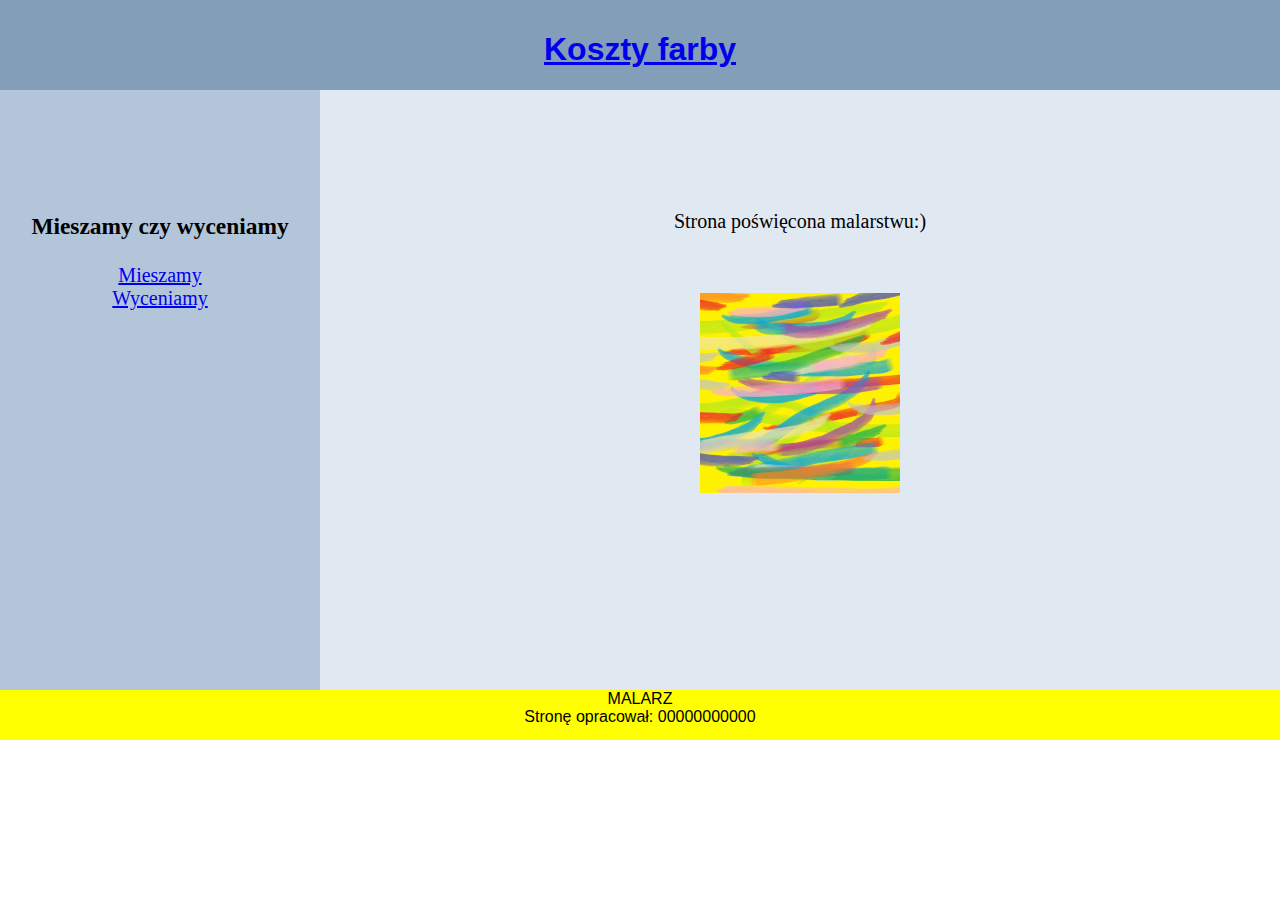
<file: Exam1/index.html>
<!DOCTYPE html>
<html lang="pl">
<head>
    <meta charset="UTF-8">
    <meta http-equiv="X-UA-Compatible" content="IE=edge">
    <meta name="viewport" content="width=device-width, initial-scale=1.0">
    <title>malarz</title>
    <link rel="stylesheet" href="styl.css">
</head>
<body>
    <header>
        <h1><a href="index.html">Koszty farby</a></h1>
    </header>
    <main id="lewy">
        <h3>Mieszamy czy wyceniamy</h3>
        <a href="mieszamy.html">Mieszamy</a>
        <br/>
        <a href="cena.html">Wyceniamy</a>
    </main>
    <section id="prawy">
        <p>Strona poświęcona malarstwu:)</p>
        <img src="obraz.jpeg" alt="abstrakcja"/>
    </section>
    <footer>
        <p>MALARZ <br/>
        Stronę opracował: 00000000000</p>
    </footer>
</body>
</html>
</file>
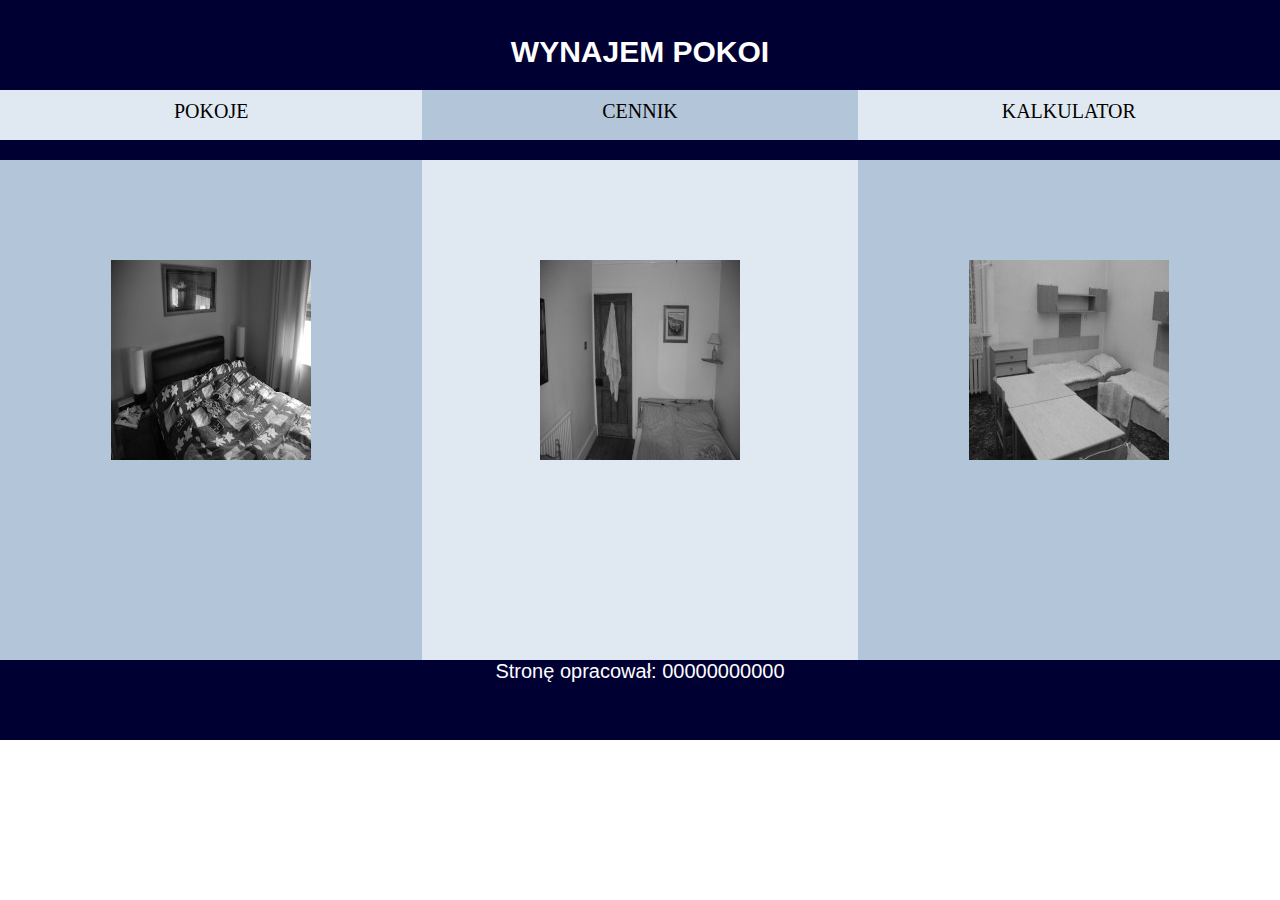
<file: Exam11/index.html>
<!DOCTYPE html>
<html lang="pl">
<head>
    <meta charset="UTF-8">
    <meta http-equiv="X-UA-Compatible" content="IE=edge">
    <meta name="viewport" content="width=\, initial-scale=1.0">
    <title>Pokoje</title>
    <link rel="stylesheet" href="styl.css">
</head>
<body>
    <header id="baner1">
        <h2>WYNAJEM POKOI</h2>
    </header>
    <nav>
        <section id="menu1">
            <a href="index.html">POKOJE</a>
        </section>
        <section id="menu2">
            <a href="cennik.php">CENNIK</a>
        </section>
        <section id="menu3">
            <a href="kalkulator.html">KALKULATOR</a>
        </section>
    </nav>
    <div id="baner2"></div>
    <main>
        <section id="lewy">
            <img src="1.jpg" alt="Gdzie obrazek?"/>
        </section>
        <section id="srodkowy">
            <img src="2.jpg" alt="Gdzie obrazek?"/>
        </section>
        <section id="prawy">
            <img src="3.jpg" alt="Gdzie obrazek?"/>
        </section>
    </main>
    <footer id="stopka">
        <p>Stronę opracował: 00000000000</p>
    </footer>
</body>
</html>
</file>
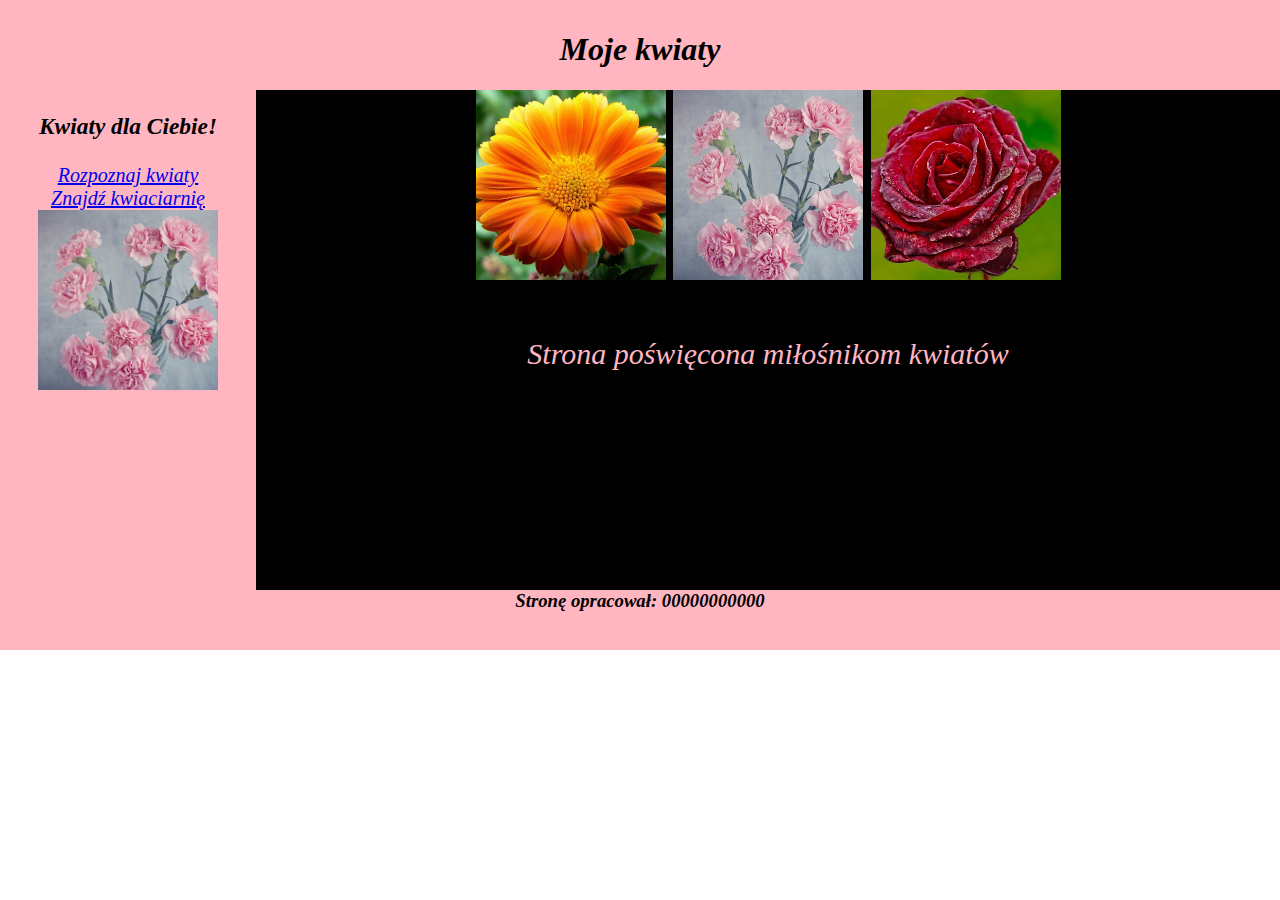
<file: Exam8/index.html>
<!DOCTYPE html>
<html lang="pl">
<head>
    <meta charset="UTF-8">
    <meta http-equiv="X-UA-Compatible" content="IE=edge">
    <meta name="viewport" content="width=device-width, initial-scale=1.0">
    <title>Kwiaty</title>
    <link rel="stylesheet" href="styl.css">
</head>
<body>
    <header>
        <h1>Moje kwiaty</h1>
    </header>
    <section id="lewy">
        <h3>Kwiaty dla Ciebie!</h3>
        <a href="https:///www.swiatkwiatow.pl/">Rozpoznaj kwiaty</a>
        <br/>
        <a href="znajdz.php">Znajdź kwiaciarnię</a>
        <br/>
        <img src="gozdzik.jpg" alt="Goździk"/>
    </section>
    <section id="prawy">
        <img src="gerbera.jpg" alt="Gerbera"/>
        <img src="gozdzik.jpg" alt="Goździk"/>
        <img src="roza.jpg" alt="Róża"/>
        <p>Strona poświęcona miłośnikom kwiatów</p>
    </section>
    <footer>
        <h3>Stronę opracował: 00000000000</h3>
    </footer>
</body>
</html>
</file>
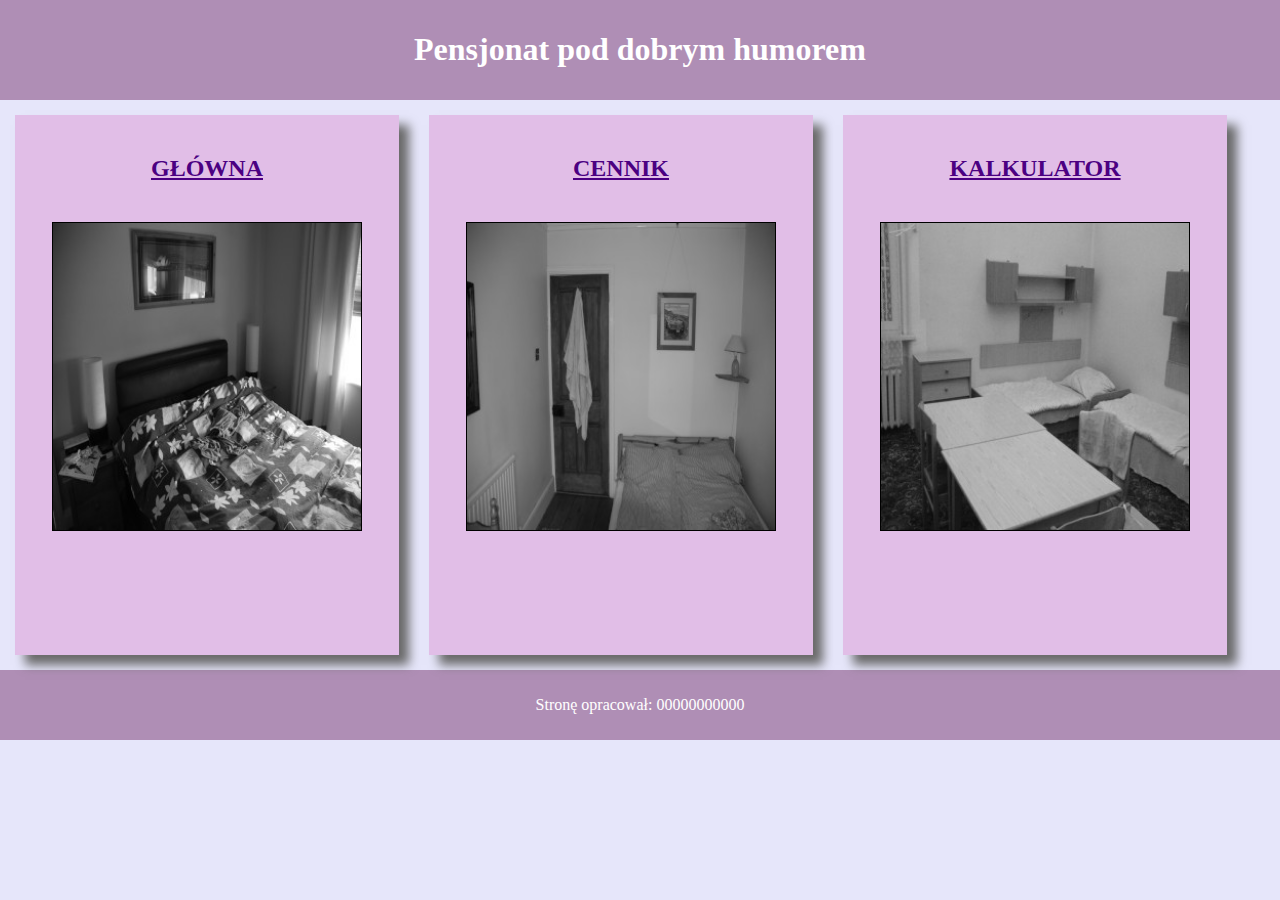
<file: Exam9/index.html>
<!DOCTYPE html>
<html lang="pl">
    <head>
        <meta charset="utf-8">
        <title>Wynajem pokoi</title>
        <link rel="stylesheet" href="styl2.css">
    </head>
    <body>
        <header id="baner">
            <h1>Pensjonat pod dobrym humorem</h1>
        </header>
        <section id="lewy">
            <a href="index.html">GŁÓWNA</a>
            <img src="1.jpg" alt="pokoje"/>
        </section>
        <section id="srodkowy">
            <a href="cennik.php">CENNIK</a>
            <img src="2.jpg" alt="pokoje"/>
        </section>
        <section id="prawy">
            <a href="kalkulator.html">KALKULATOR</a>
            <img src="3.jpg" alt="pokoje"/>
        </section>
        <footer id="stopka">
            <p>Stronę opracował: 00000000000</p>
        </footer>
    </body>
</html>
</file>
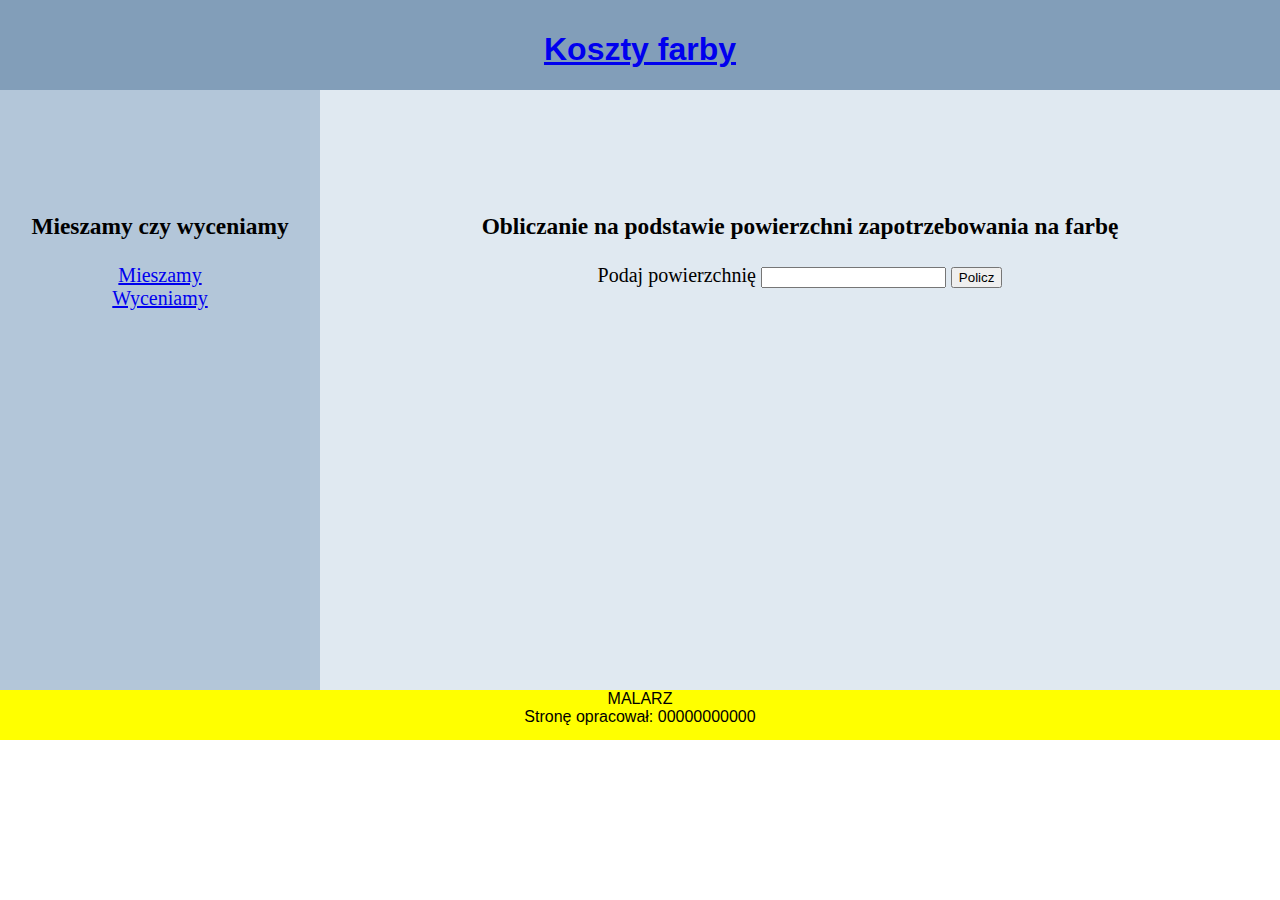
<file: Exam1/cena.html>
<!DOCTYPE html>
<html lang="pl">
<head>
    <meta charset="UTF-8">
    <meta http-equiv="X-UA-Compatible" content="IE=edge">
    <meta name="viewport" content="width=device-width, initial-scale=1.0">
    <title>malarz</title>
    <link rel="stylesheet" href="styl.css">
    <script>
        function policz(){
            wynik.innerText = "Liczba jednolitrowych puszek farby potrzebnych do pomalowania wynosi: " + Math.ceil(powierzchnia.value / 4);
        }
    </script>
</head>
<body>
    <header>
        <h1><a href="index.html">Koszty farby</a></h1>
    </header>
    <main id="lewy">
        <h3>Mieszamy czy wyceniamy</h3>
        <a href="mieszamy.html">Mieszamy</a>
        <br/>
        <a href="cena.html">Wyceniamy</a>
    </main>
    <section id="prawy">
        <h3>Obliczanie na podstawie powierzchni zapotrzebowania na farbę</h3>
        <label>
            Podaj powierzchnię
            <input type="number" id="powierzchnia"/>
        </label>
        <button onclick="policz()">Policz</button>
        <p id="wynik"></p>
    </section>
    <footer>
        <p>MALARZ <br/>
        Stronę opracował: 00000000000</p>
    </footer>
</body>
</html>
</file>
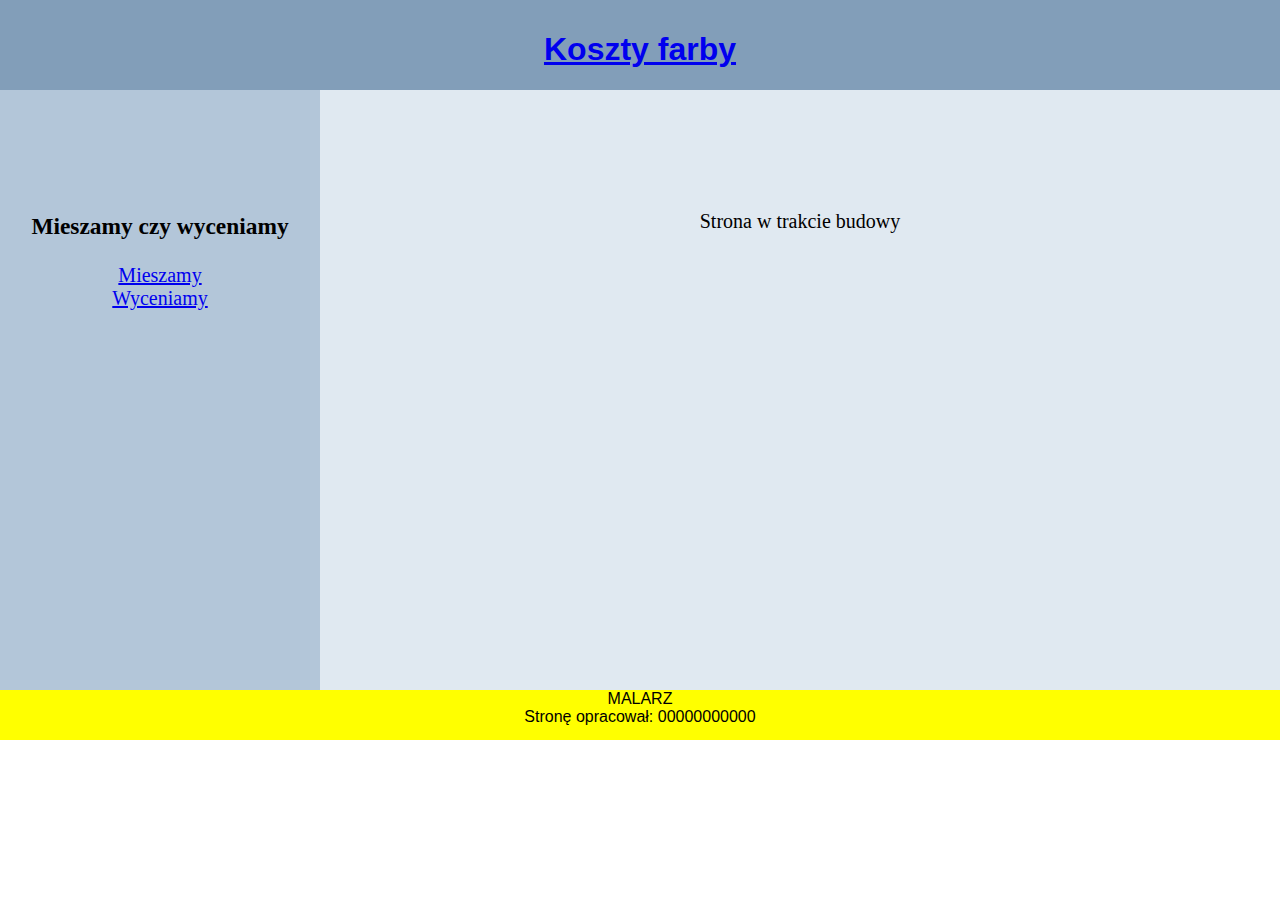
<file: Exam1/mieszamy.html>
<!DOCTYPE html>
<html lang="pl">
<head>
    <meta charset="UTF-8">
    <meta http-equiv="X-UA-Compatible" content="IE=edge">
    <meta name="viewport" content="width=device-width, initial-scale=1.0">
    <title>malarz</title>
    <link rel="stylesheet" href="styl.css">
</head>
<body>
    <header>
        <h1><a href="index.html">Koszty farby</a></h1>
    </header>
    <main id="lewy">
        <h3>Mieszamy czy wyceniamy</h3>
        <a href="mieszamy.html">Mieszamy</a>
        <br/>
        <a href="cena.html">Wyceniamy</a>
    </main>
    <section id="prawy">
        <p>Strona w trakcie budowy</p>
    </section>
    <footer>
        <p>MALARZ <br/>
        Stronę opracował: 00000000000</p>
    </footer>
</body>
</html>
</file>
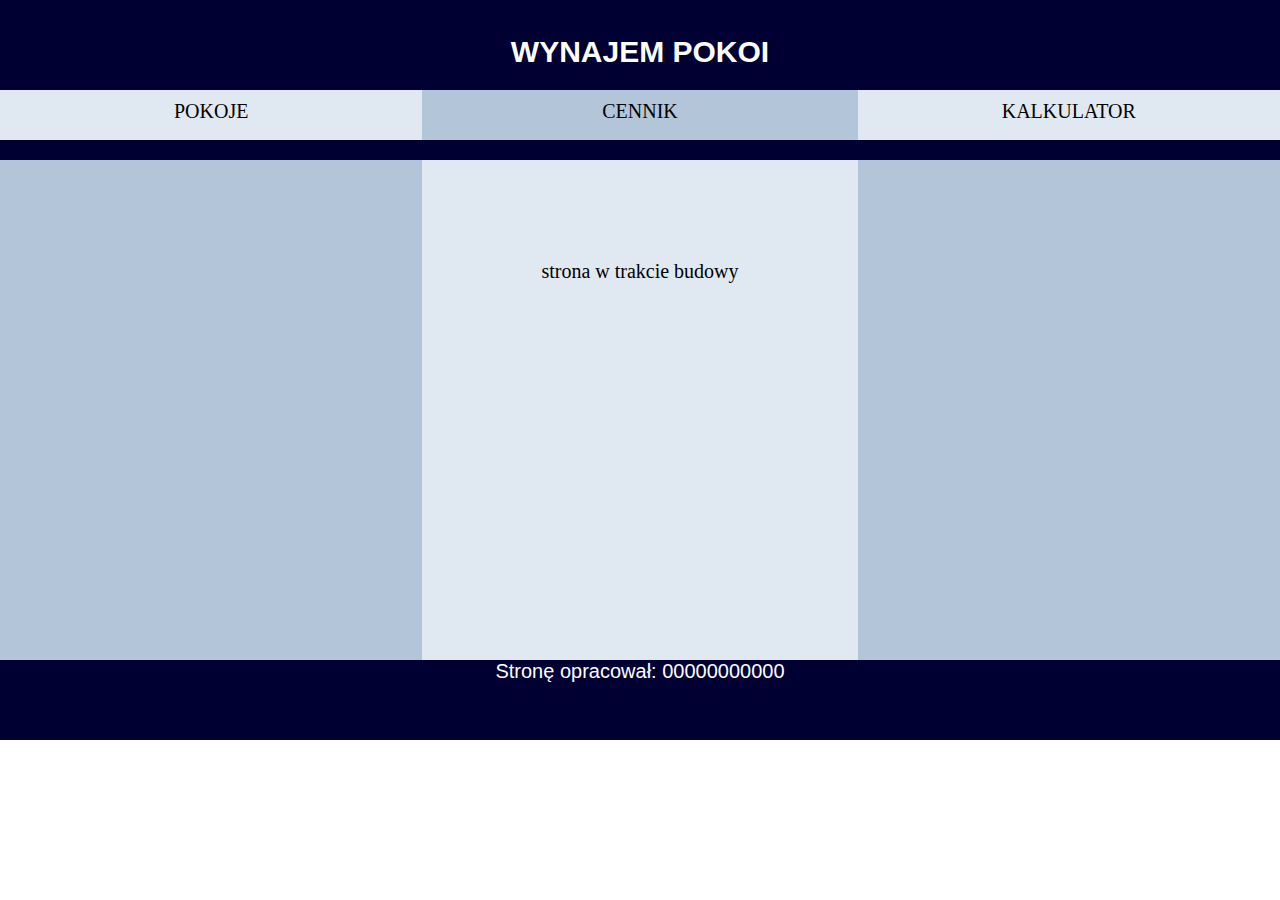
<file: Exam11/kalkulator.html>
<!DOCTYPE html>
<html lang="pl">
<head>
    <meta charset="UTF-8">
    <meta http-equiv="X-UA-Compatible" content="IE=edge">
    <meta name="viewport" content="width=\, initial-scale=1.0">
    <title>Pokoje</title>
    <link rel="stylesheet" href="styl.css">
</head>
<body>
    <header id="baner1">
        <h2>WYNAJEM POKOI</h2>
    </header>
    <nav>
        <section id="menu1">
            <a href="index.html">POKOJE</a>
        </section>
        <section id="menu2">
            <a href="cennik.php">CENNIK</a>
        </section>
        <section id="menu3">
            <a href="kalkulator.html">KALKULATOR</a>
        </section>
    </nav>
    <div id="baner2"></div>
    <main>
        <section id="lewy">

        </section>
        <section id="srodkowy">
            strona w trakcie budowy
        </section>
        <section id="prawy">
            
        </section>
    </main>
    <footer id="stopka">
        <p>Stronę opracował: 00000000000</p>
    </footer>
</body>
</html>
</file>
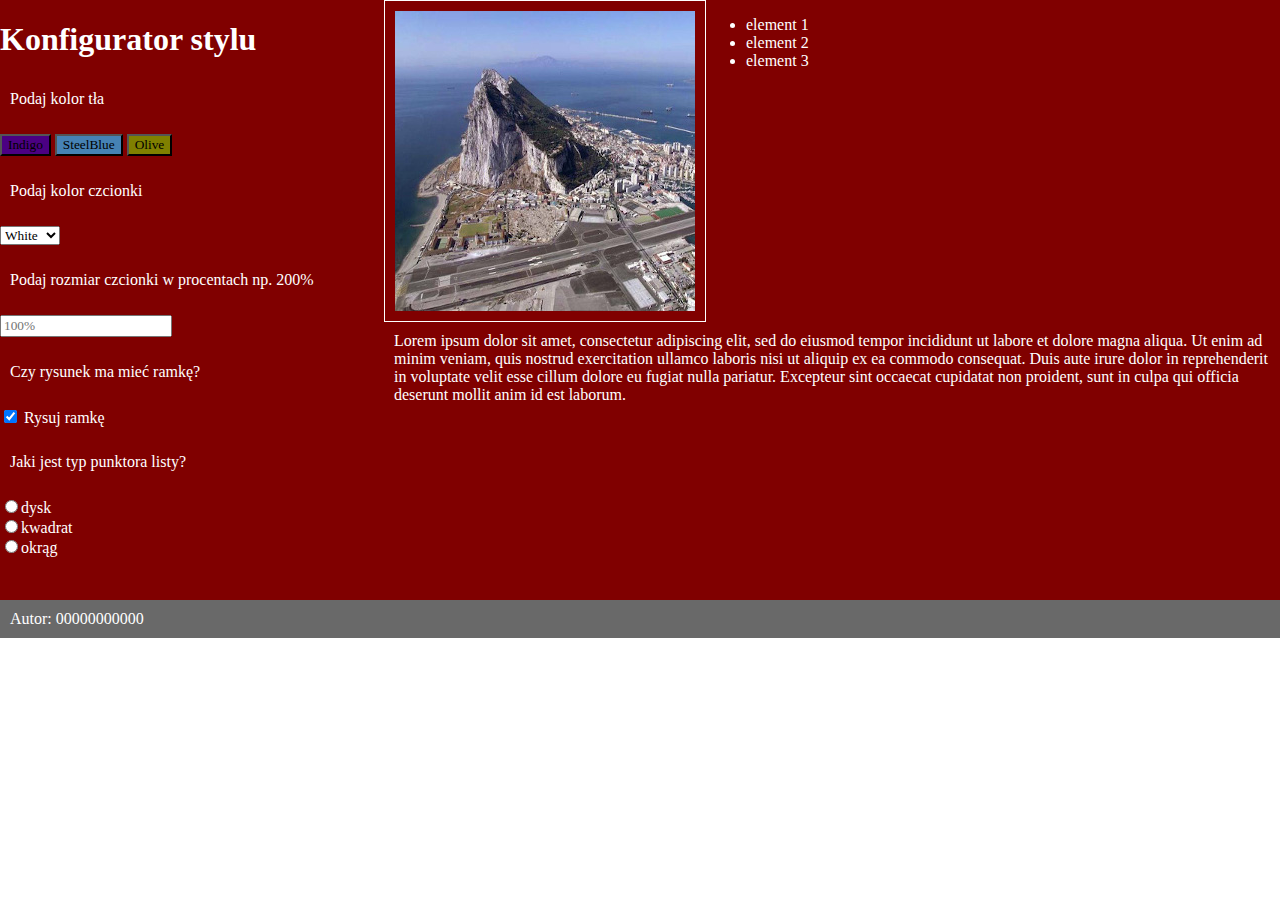
<file: Exam2/konfigurator.html>
<!DOCTYPE html>
<html lang="pl">
<head>
    <meta charset="UTF-8">
    <meta http-equiv="X-UA-Compatible" content="IE=edge">
    <meta name="viewport" content="width=device-width, initial-scale=1.0">
    <title>Style w JavaScript</title>
    <link rel="stylesheet" type="text/css" href="styl6.css">
</head>
<body>
    <main id="lewy">
        <h1>Konfigurator stylu</h1>
        <p>Podaj kolor tła</p>
        <button class="bgColor">Indigo</button>
        <button class="bgColor">SteelBlue</button>
        <button class="bgColor">Olive</button>
        <p>Podaj kolor czcionki</p>
        <select id="fontColor">
            <option>White</option>
            <option>Tan</option>
            <option>Bisque</option>
            <option>Plum</option>
        </select>
        <p>Podaj rozmiar czcionki w procentach np. 200%</p>
        <input type="text" placeholder="100%" id="fontSize">
        <p>Czy rysunek ma mieć ramkę?</p>
        <label>
            <input type="checkbox" id="borderCheckbox" checked>
            Rysuj ramkę
        </label>
        <p>Jaki jest typ punktora listy?</p>
        <label>
            <input type="radio" name="listBullet" value="disc">dysk
        </label>
        <br/>
        <label>
            <input type="radio" name="listBullet" value="square">kwadrat
        </label>
        <br/>
        <label>
            <input type="radio" name="listBullet" value="circle">okrąg
        </label>
    </main>
    <section id="prawy">
        <img src="gibraltar.jpg" alt="półwysep Gibraltar" class="borderOn">
        <ul>
            <li>element 1</li>
            <li>element 2</li>
            <li>element 3</li>
        </ul>
        <p>Lorem ipsum dolor sit amet, consectetur adipiscing elit, sed do eiusmod tempor incididunt ut labore et dolore magna aliqua. Ut enim ad minim veniam, quis nostrud exercitation ullamco laboris nisi ut aliquip ex ea commodo consequat. Duis aute irure dolor in reprehenderit in voluptate velit esse cillum dolore eu fugiat nulla pariatur. Excepteur sint occaecat cupidatat non proident, sunt in culpa qui officia deserunt mollit anim id est laborum. </p>
    </section>
    <footer id="stopka">
        <p>Autor: 00000000000</p>
    </footer>
    <script>
        for(const button of document.querySelectorAll(".bgColor")){
            button.addEventListener('click', (e) => {
                document.querySelector("#prawy").style.backgroundColor = button.innerText;
            });
        }

        document.querySelector("#fontColor").addEventListener('click', (e) => {
            document.querySelector("#prawy").style.color = e.srcElement.value;
        });

        document.querySelector("#fontSize").addEventListener('blur', (e) => {
            document.querySelector("#prawy").style.fontSize = e.srcElement.value;
        });

        document.querySelector("#borderCheckbox").addEventListener('click', switchBorder);

        function switchBorder(e){
            if(e.srcElement.checked){
                document.querySelector("#prawy img").classList.add("borderOn");
            }
            else{
                document.querySelector("#prawy img").classList.remove("borderOn");
            }
        }

        for(const radio of document.querySelectorAll("input[name='listBullet']"))
        {
            radio.addEventListener('click', (e) => {
                document.querySelector("#prawy ul").style.listStyleType = radio.value;
            });
        }
    </script>
</body>
</html>
</file>
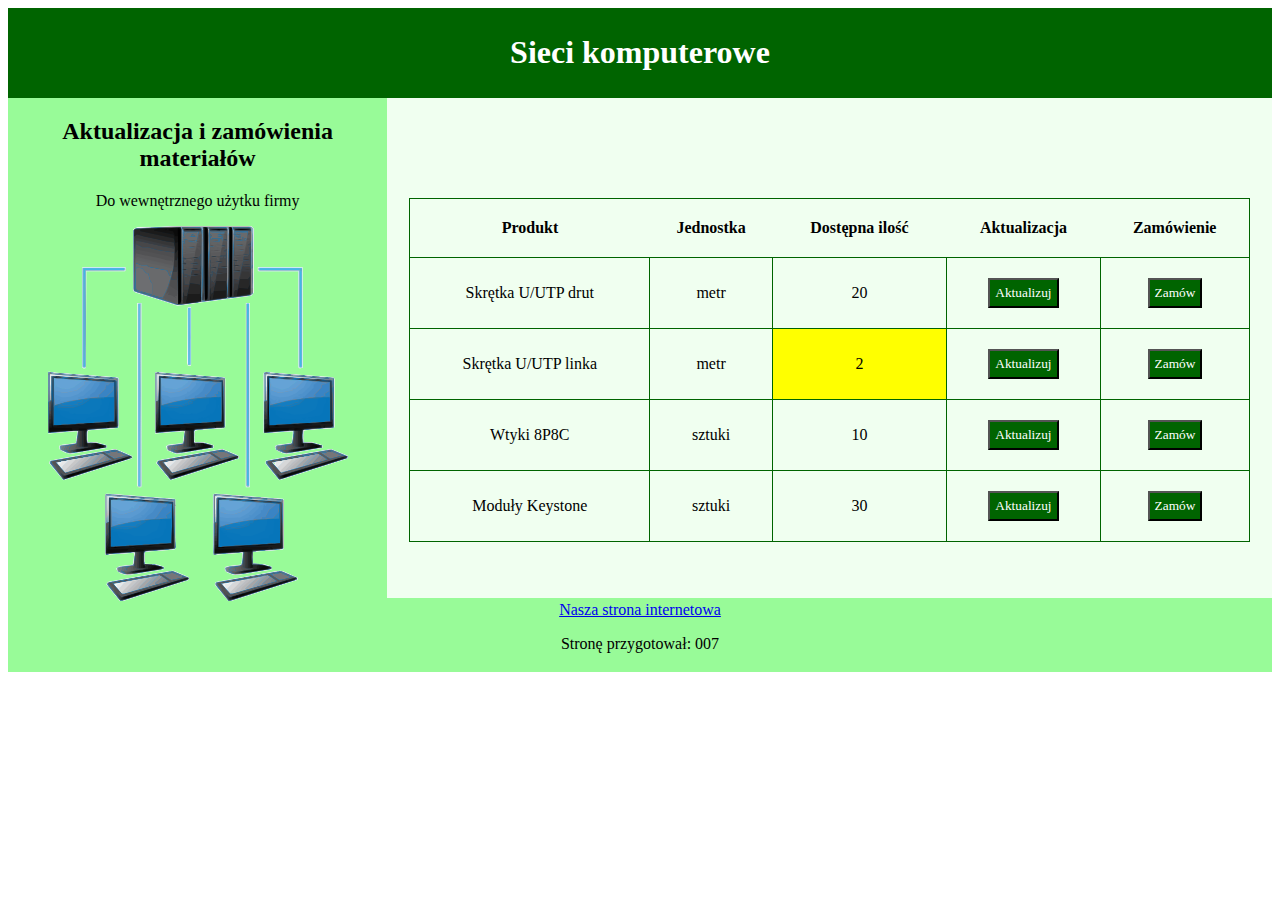
<file: Exam3/zamowienia.html>
<!DOCTYPE html>
<html lang="pl">
    <head>
        <meta charset="utf-8">
        <meta http-equiv="X-UA-Compatible" content="IE=edge">
        <title>Zamówienia hurtowe</title>
        <meta name="description" content="">
        <meta name="viewport" content="width=device-width, initial-scale=1">
        <link rel="stylesheet" href="styl4.css">
    </head>
    <body>
        <header>
            <h1>Sieci komputerowe</h1>
        </header>
        <main>
            <section id="lewy">
                <h2>Aktualizacja i zamówienia materiałów</h2>
                <p>Do wewnętrznego użytku firmy</p>
                <img src="obraz.png" alt="sieć komputerowa"/>
            </section>
            <section id="prawy">
                <table>
                    <tr>
                        <th>Produkt</th>
                        <th>Jednostka</th>
                        <th>Dostępna ilość</th>
                        <th>Aktualizacja</th>
                        <th>Zamówienie</th>
                    </tr>
                    <tr>
                        <td>Skrętka U/UTP drut</td>
                        <td>metr</td>
                        <td>20</td>
                        <td><button class="aktualizacja">Aktualizuj</button></td>
                        <td><button class="zamowienie">Zamów</button></td>
                    </tr>
                    <tr>
                        <td>Skrętka U/UTP linka</td>
                        <td>metr</td>
                        <td>2</td>
                        <td><button class="aktualizacja">Aktualizuj</button></td>
                        <td><button class="zamowienie">Zamów</button></td>
                    </tr>
                    <tr>
                        <td>Wtyki 8P8C</td>
                        <td>sztuki</td>
                        <td>10</td>
                        <td><button class="aktualizacja">Aktualizuj</button></td>
                        <td><button class="zamowienie">Zamów</button></td>
                    </tr>
                    <tr>
                        <td>Moduły Keystone</td>
                        <td>sztuki</td>
                        <td>30</td>
                        <td><button class="aktualizacja">Aktualizuj</button></td>
                        <td><button class="zamowienie">Zamów</button></td>
                    </tr>
                </table>
            </section>
        </main>
        <footer>
            <a href="http://sieci.pl/" target="_blank">Nasza strona internetowa</a>
            <p>Stronę przygotował: 007</p>
        </footer>
        <script>

            Braki();
            let idZamowienia = 0;
            
            const przyciskiAkt = document.querySelectorAll(".aktualizacja");
            const przyciskiZam = document.querySelectorAll(".zamowienie");

            for(let przycisk of przyciskiAkt)
            {
                przycisk.addEventListener("click", Aktualizacja);
            }

            for(let przycisk of przyciskiZam)
            {
                przycisk.addEventListener("click", Zamowienie);
            }
            
            function Aktualizacja(e){
                let nowaIlosc = prompt("Podaj nową ilość");
                e.currentTarget.parentNode.previousElementSibling.innerText = nowaIlosc;

                Braki();
            }

            function Zamowienie(e){
                idZamowienia++;
                let nazwaProduktu = e.currentTarget.parentNode.parentNode.firstElementChild.innerText;
                alert("Zamówienie nr " + idZamowienia + " Produkt: " + nazwaProduktu);
            }

            function Braki(){
                const wiersze = document.querySelectorAll("table tr");

                for(let i = 1; i < wiersze.length; i++)
                {

                   let komorka = wiersze[i].children[2];
                    

                    if(komorka.innerText == 0)
                    {
                        komorka.style.backgroundColor = "Red";
                    }
                    else if (komorka.innerText >= 1 && komorka.innerText <= 5)
                    {
                        komorka.style.backgroundColor = "Yellow";
                    }
                    else{
                        komorka.style.backgroundColor = "Honeydew";
                    }
                }
            }
        </script>
    </body>
</html>
</file>
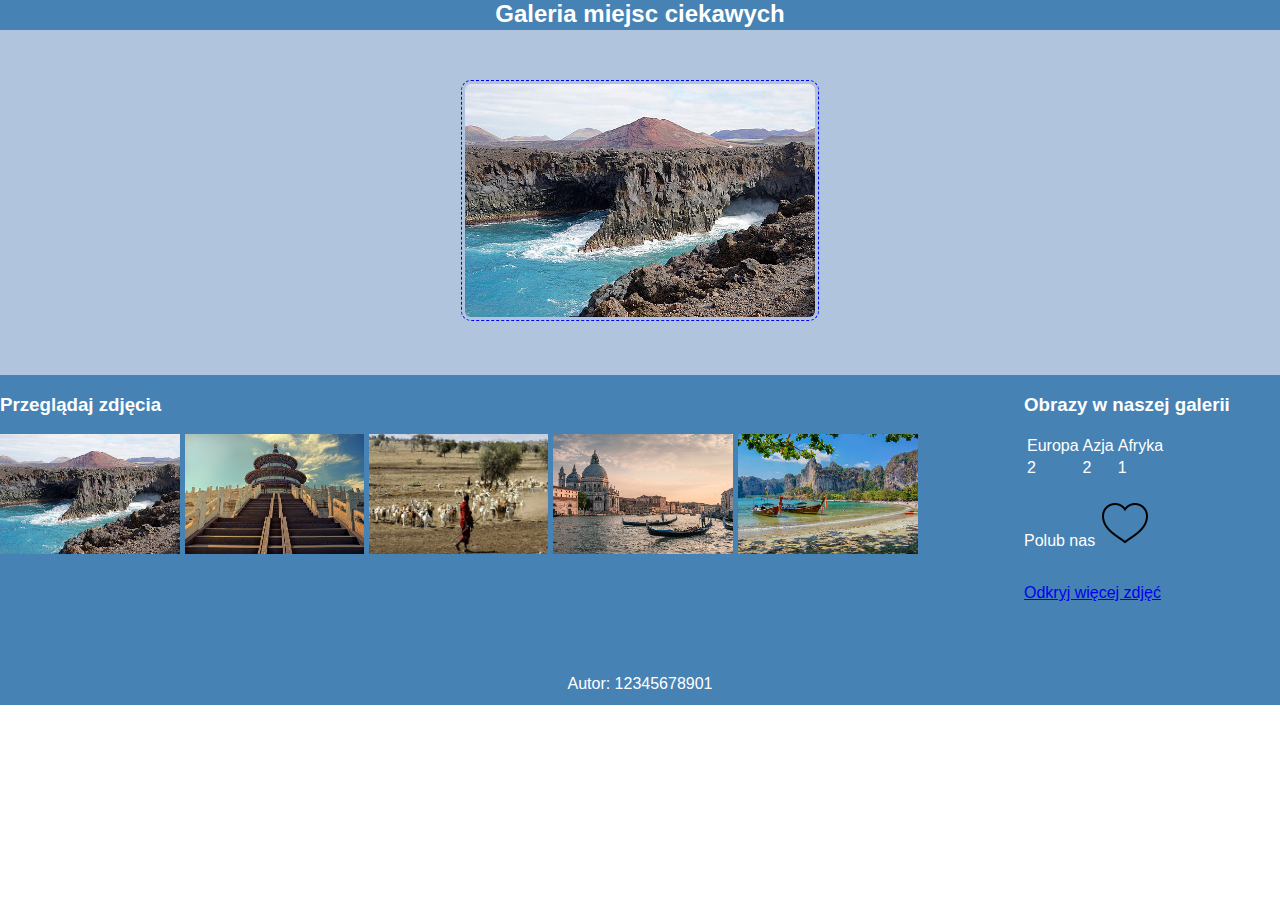
<file: Exam4/galeria.html>
<!DOCTYPE html>
<html lang="pl">
<head>
    <meta charset="UTF-8">
    <meta http-equiv="X-UA-Compatible" content="IE=edge">
    <meta name="viewport" content="width=\, initial-scale=1.0">
    <title>Galeria</title>
    <link rel="stylesheet" type="text/css" href="styl7.css"/>
</head>
<body>
    <header>
        <h2>Galeria miejsc ciekawych</h2>
    </header>
    <main>
        <img src="lanzarotte.jpg" alt="galeria"/>
    </main>
    <section id="podGlownym">
        <section id="lewy">
            <h3>Przeglądaj zdjęcia</h3>
            <img src="lanzarotte.jpg" alt="lanzarotte"/>
            <img src="pekin.jpg" alt="pekin"/>
            <img src="serengeti.jpg" alt="serengeti"/>
            <img src="wenecja.jpg" alt="wenecja"/>
            <img src="tajlandia.jpg" alt="tajlandia"/>
        </section>
        <section id="prawy">
            <h3>Obrazy w naszej galerii</h3>
            <table>
                <tr>
                    <td>Europa</td>
                    <td>Azja</td>
                    <td>Afryka</td>
                </tr>
                <tr>
                    <td>2</td>
                    <td>2</td>
                    <td>1</td>
                </tr>
            </table>
            <p>Polub nas <img src="icon-off.png"/></p>
            <br/>
            <a href="https://pixabay.com" target="blank">Odkryj więcej zdjęć</a>
        </section>
    </section>
    <footer>
        <p>Autor: 12345678901</p>
    </footer>
    <script>
        const obrazGlowny = document.querySelector("main img");
        let iconOn = false;

        for(let obraz of document.querySelectorAll("#lewy img")){
            obraz.addEventListener("click", (e) =>{
                let link = e.srcElement.getAttribute("src");
                obrazGlowny.setAttribute("src", link);
            });
        }

        document.querySelector("#prawy img").addEventListener("click", (e) =>{
            if(iconOn){
                e.srcElement.setAttribute("src", "icon-off.png");
            }
            else{
                e.srcElement.setAttribute("src", "icon-on.png");
            }
            iconOn = !iconOn;
        });
    </script>
</body>
</html>
</file>
<file: Exam1/styl.css>
body{
    margin: 0;
}
header{
    background-color: #829EB9;
    height: 80px;
    text-align: center;
    font-family: Arial;
    padding-top: 10px;
    clear: both;
}

#lewy{
    background-color: #B3C6D9;
    height: 500px;
    width: 25%;
    padding-top: 100px;
    text-align: center;
    font-size: 20px;
    float: left;
}

#prawy{
    background-color: #E0E9F1;
    height: 500px;
    width: 75%;
    text-align: center;
    font-size: 20px;
    padding-top: 100px;
    float: left;
}

footer{
    background-color: yellow;
    text-align: center;
    font-family: Arial;
    height: 50px;
    clear: both;
}
img{
    margin: 30px;
    padding: 10px;
}
</file>
<file: Exam11/styl.css>
body{
    margin: 0;
}

#baner1, #baner2, footer{
    background-color: #000033;
    color: white;
    clear: both;
}

#baner1{
    height: 80px;
    font-family: Arial;
    padding-top: 10px;
}

#baner2{
    height: 20px;
}
nav > *{
    float: left;
    text-align: center;
}
#menu1, #menu3{
    background-color: #E0E9F1;
    height: 40px;
    padding-top: 10px;
    width: 33%;
}

#menu2{
    background-color: #B3C6D9;
    height: 40px;
    width: 34%;
    padding-top: 10px;
}

main > *{
    float: left;
    text-align: center;
}

#lewy, #prawy{
    background-color: #B3C6D9;
    width: 33%;
    height: 400px;
    padding-top: 100px;
}

#srodkowy{
    background-color: #E0E9F1;
    width: 34%;
    height: 400px;
    padding-top: 100px;
}

footer{
    font-family: Arial;
    height: 80px;
}

a{
    color: black;
    text-decoration: none;
}

body{
    text-align: center;
    font-size: 20px;
}

table, td{
    border: solid 1px;
}
</file>
<file: Exam8/styl.css>
*{
    font-family: 'Times New Roman';
    text-align: center;
    font-style: italic;
}

body{
    margin:0;
}

header{
    background-color: lightpink;
    height: 80px;
    padding-top: 10px;
    clear: both;
}

#lewy{
    background-color: lightpink;
    height: 500px;
    width: 20%;
    font-size: 20px;
    float: left;
}

#prawy{
    background-color: black;
    height: 500px;
    width: 80%;
    font-size: 30px;
    color: lightpink;
    float: left;
}

footer{
    background-color: lightpink;
    height: 60px;
    clear: both;
}

#lewy img{
    width: 180px;
    height: 180px;
}

p{
    margin-top: 50px;
}
</file>
<file: Exam9/styl2.css>
*{
    font-family: Garamond;
    text-align: center;
}

body{
    background-color: lavender;
    margin: 0;
}

header, footer{
    background-color: #AF8EB5;
    color: white;
    padding: 10px;
    clear: both;
}

section{
    background-color: #E1BEE7;
    width: 30%;
    height: 500px;
    padding-top: 40px;
    margin: 15px;
    box-shadow: 10px 10px 10px dimgray;
    float: left;
}

a{
    color: indigo;
    font-size: 150%;
    padding: 10px;
    font-weight: 900;
}

a:hover{
    background-color: indigo;
    color: white;
}

img, table{
    border: solid 1px;
    width: 80%;
    margin-top: 40px;
    margin-bottom: 40px;
    margin-left: auto;
    margin-right: auto;
}
</file>
<file: Exam2/styl6.css>
*{
    font-family: Georgia;
}

body{
    margin: 0;
}

#lewy{
    background-color: Maroon;
    color: white;
    height: 600px;
    width: 30%;
    float: left;
}

#prawy{
    background-color: Maroon;
    color: white;
    height: 600px;
    width: 70%;
    float: left;
}

footer{
    background-color: dimgray;
    color: white;
    clear: both;
}

#prawy img, #prawy ul{
    float: left;
}

#prawy p{
    clear: both;
}

p{
    padding: 10px;
}

.borderOn{
    border: solid 1px white;
}

img{
    padding: 10px;
}

button.bgColor:nth-of-type(1){
    background-color: indigo;
}

button.bgColor:nth-of-type(2){
    background-color: steelblue;
}

button.bgColor:nth-of-type(3){
    background-color: olive;
}
</file>
<file: Exam3/styl4.css>
*{
    font-family: Verdana;
    text-align: center;
    box-sizing: border-box;
}

header{
    background-color: darkgreen;
    color: white;
    padding: 5px;
}

main{
    display: flex;
    flex-direction: row;
}

main #lewy{
    background-color: palegreen;
    width: 30%;
    height: 500px;
}

main #prawy{
    background-color: honeydew;
    width: 70%;
    padding-top: 100px;
    height: 500px;
}

footer{
    background-color: palegreen;
    padding: 3px;
}

table, td{
    border: 1px solid darkgreen;
    border-collapse: collapse;
}

table{
    margin: auto;
    width: 95%;
}

td, th{
    padding-top: 20px;
    padding-bottom: 20px;
    padding-left: 0;
    padding-right: 0;
}

button{
    background-color: darkgreen;
    color: white;
    padding: 5px;
}

button:hover{
    background-color: honeydew;
    color: darkgreen;
}
</file>
<file: Exam4/styl7.css>
*{
    font-family: Helvetica;
    box-sizing: border-box;
}
body{
    margin: 0;
}
footer p, header h2{
    margin-top: 0;
}

header, footer{
    background-color: rgb(70,130,180);
    color: white;
    height: 30px;
    text-align: center;
    margin-top: 0;
}

main{
    background-color: rgb(176,196,222);
    padding: 50px;
    text-align: center;
}

#lewy{
    background-color: rgb(70,130,180);
    color: white;
    height: 300px;
    width: 80%;
}

#prawy{
    background-color: rgb(70,130,180);
    color: white;
    height: 300px;
    width: 20%;
}

main img{
    padding: 3px;
    border: dashed blue 1px;
    border-radius: 10px;
}

#lewy img{
    height: 40%;
}

#lewy img:hover{
    border: solid white 1px;
}

#podGlownym{
    display: flex;
    flex-direction: row;
}
</file>
